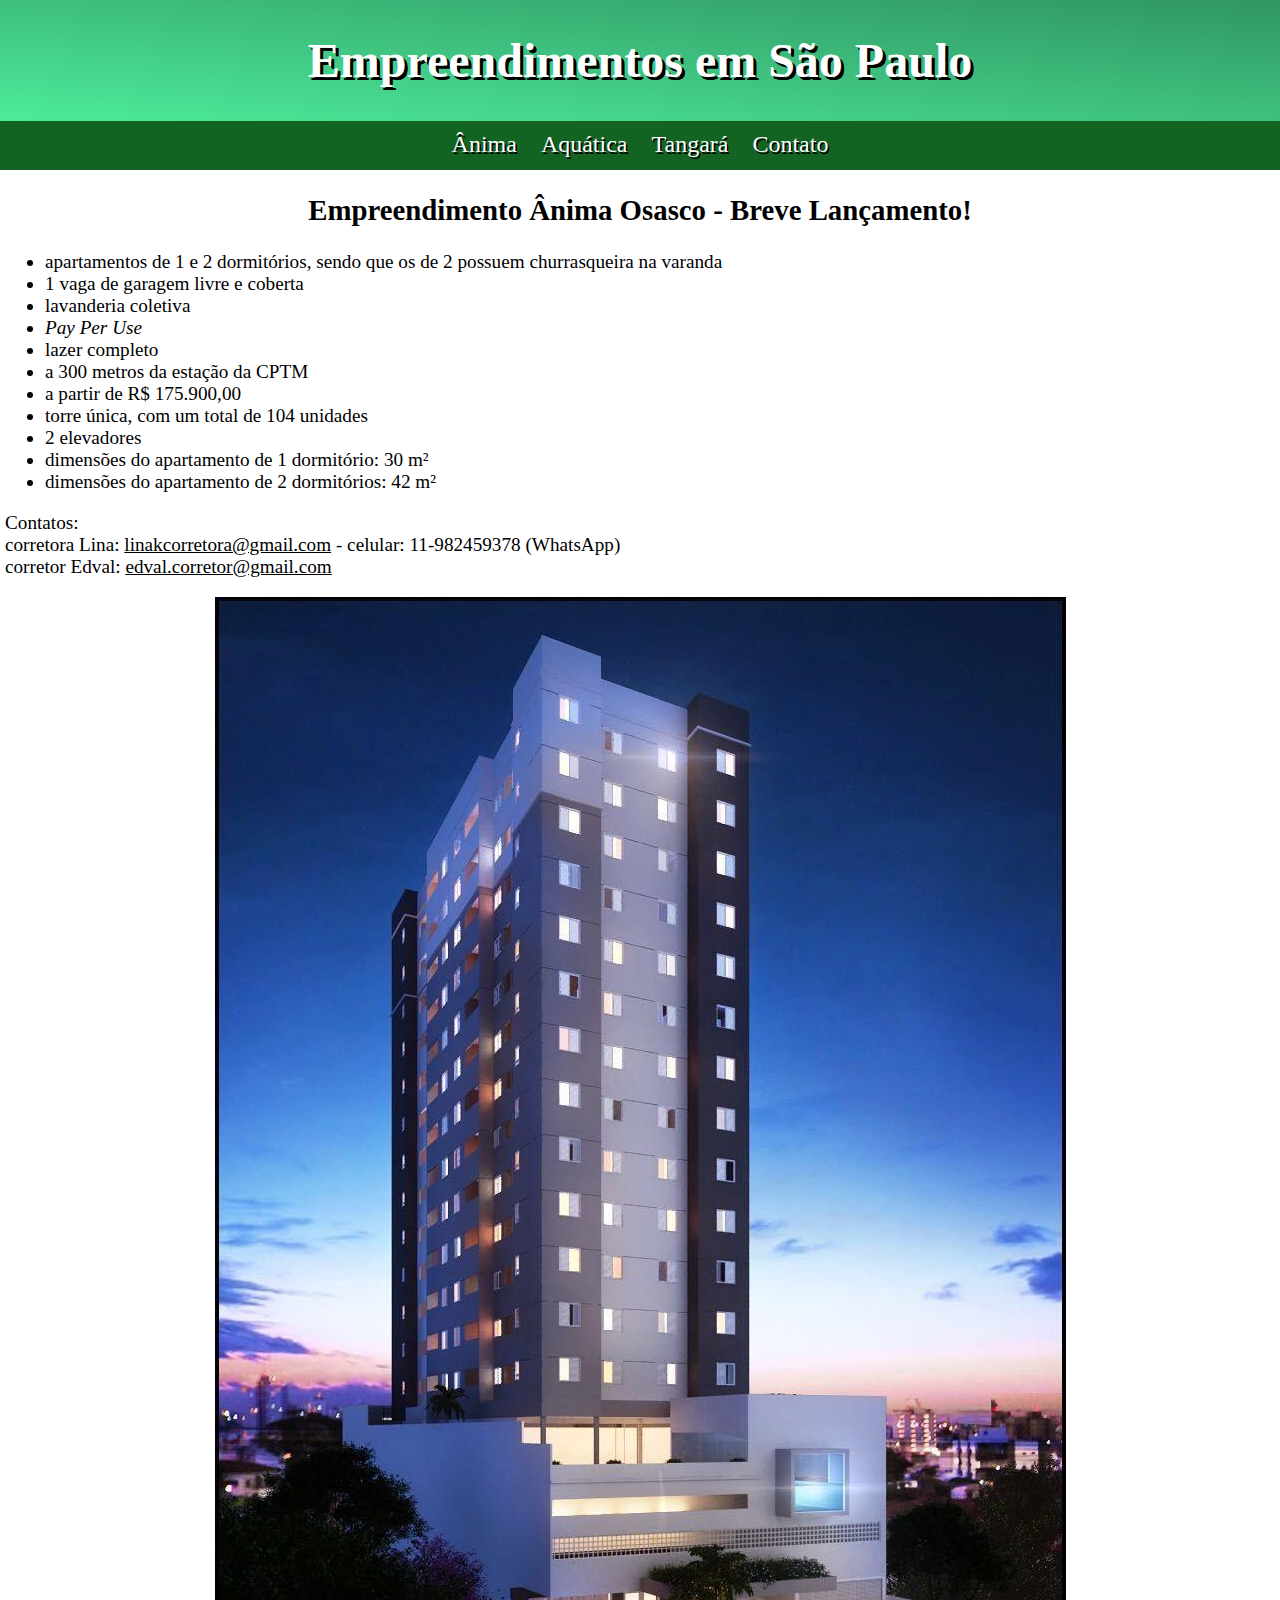
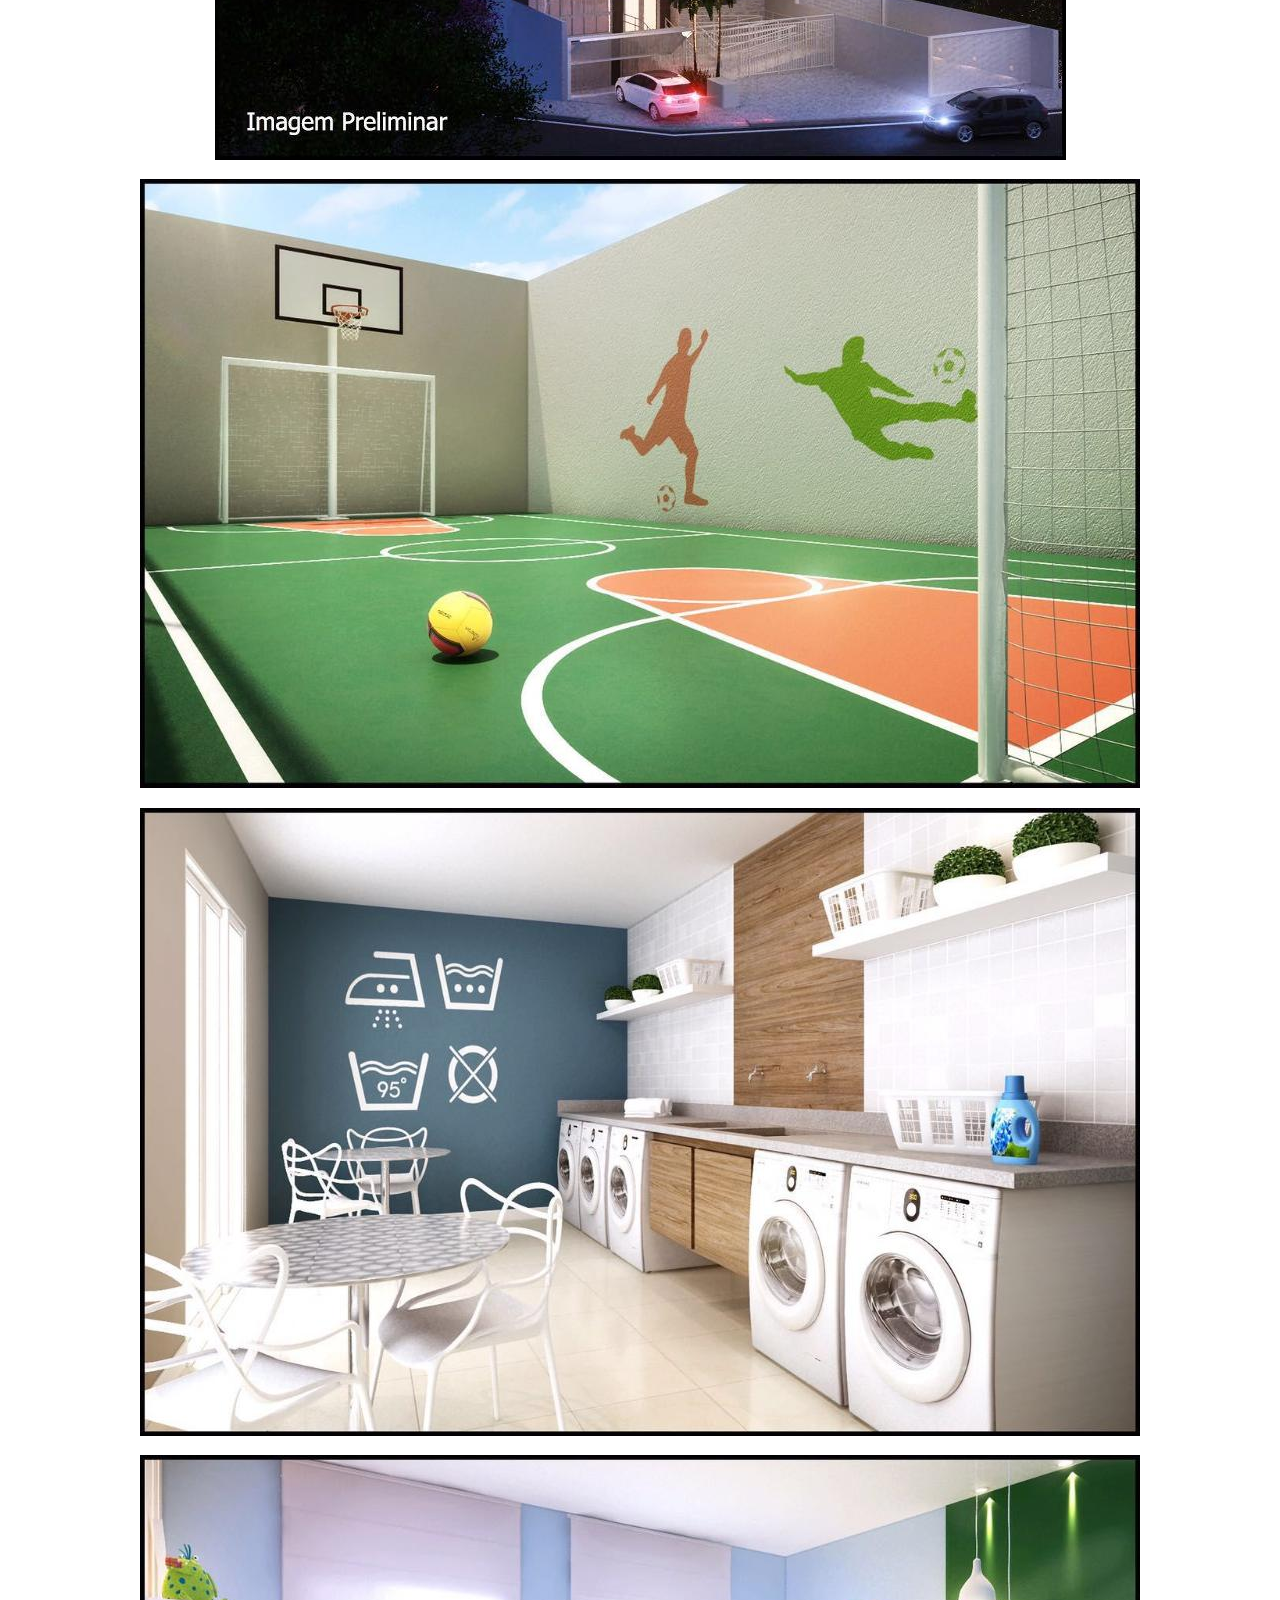
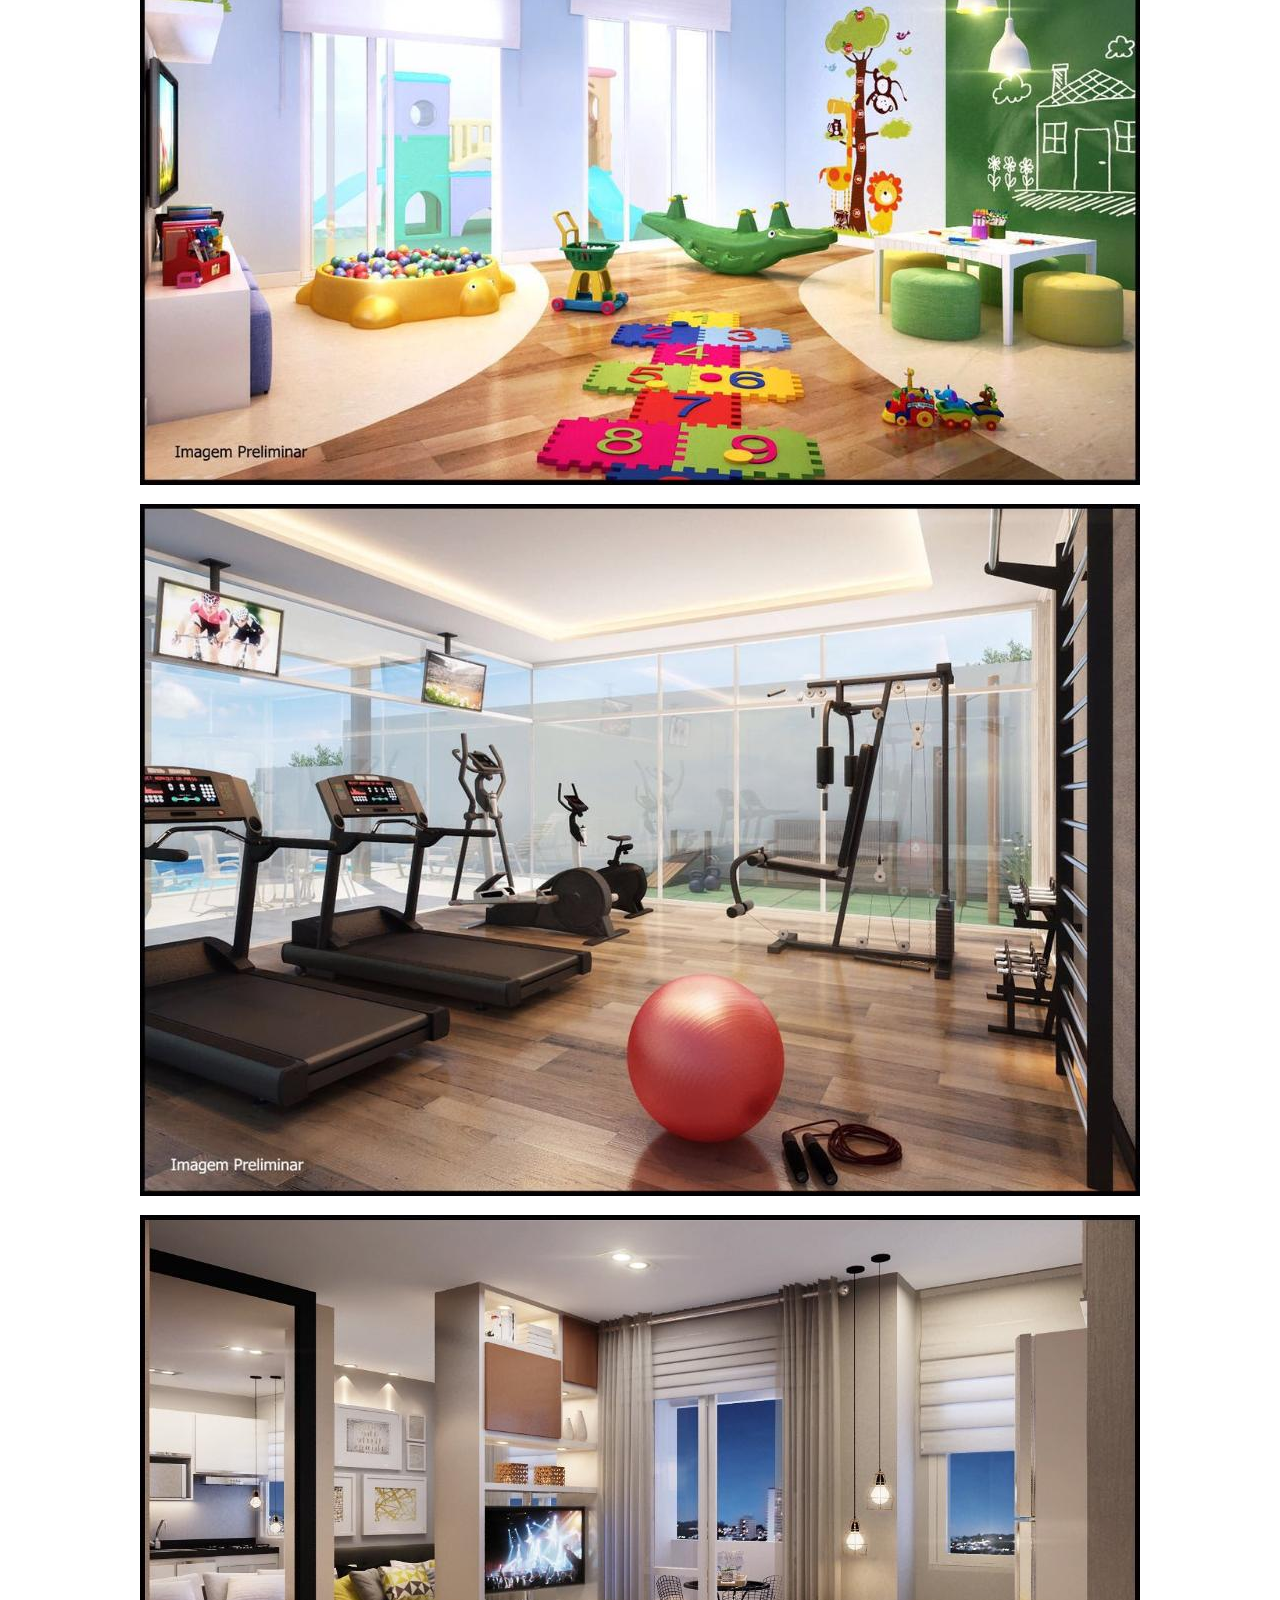
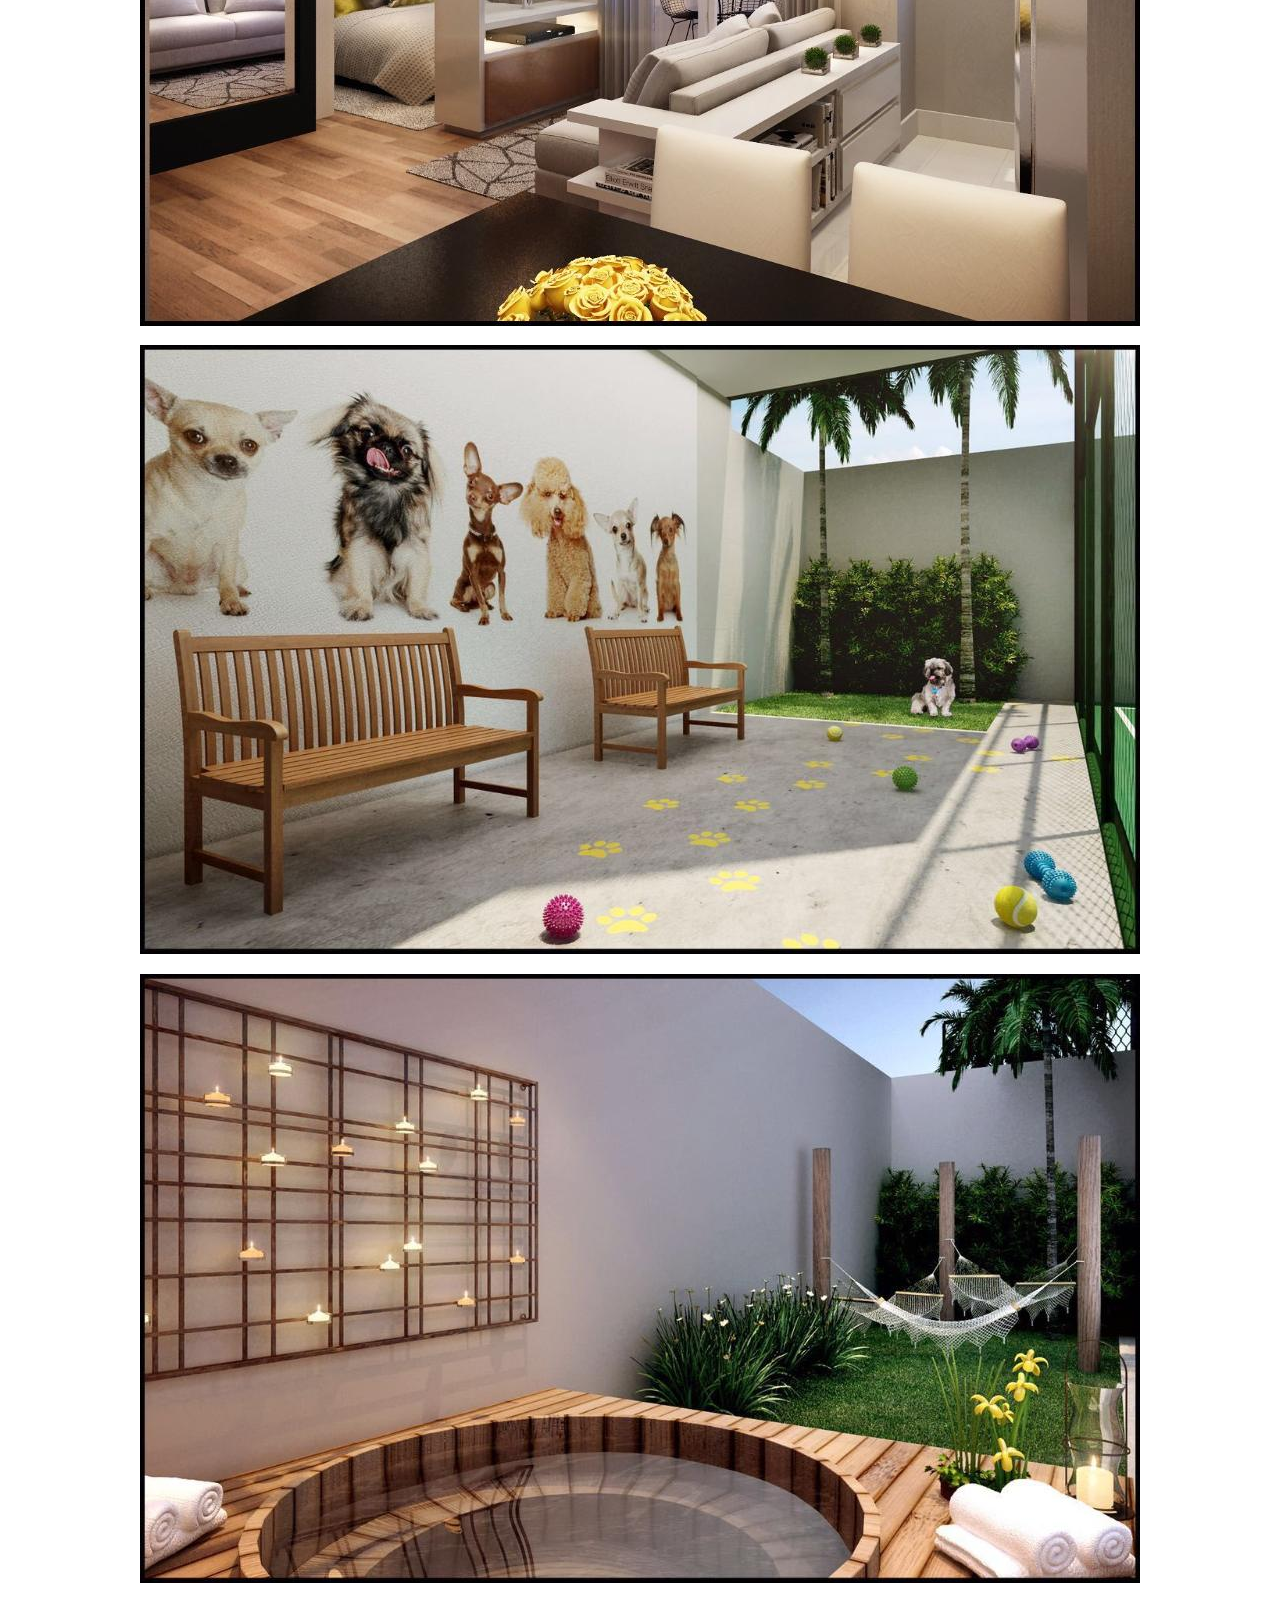
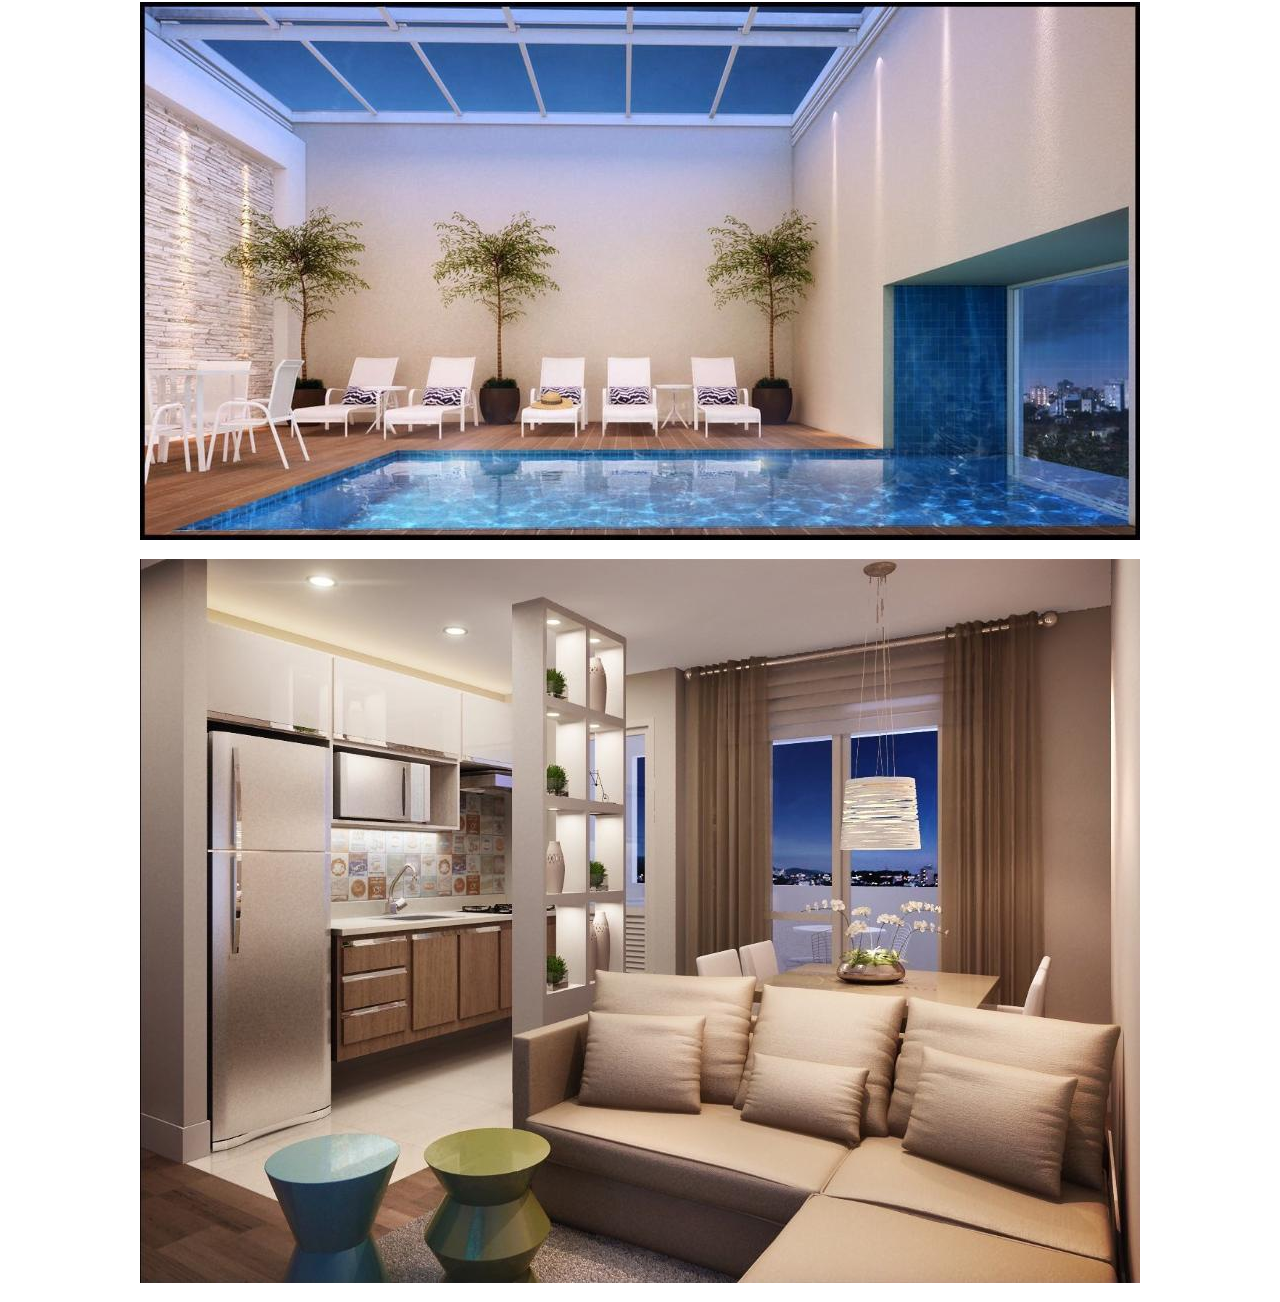
<file: index.html>
<!DOCTYPE html>
    
<html lang="pt-br">
    <head>
        <title>Empreendimentos em São Paulo</title>
        <script type="text/javascript" src="code.js"></script>
        <meta http-equiv="Content-Type" content="text/html; charset=UTF-8">
        <meta name="viewport" content="width=device-width, initial-scale=1">
        <meta name="description" content="Site sobre empreendimentos no estado de São Paulo: Ânima (Osasco), Aquática (Osasco), Tangará (Cotia).">
        <link rel="stylesheet" type="text/css" href="style.css">
        <!-- Piwik -->
        <script type="text/javascript">
          var _paq = _paq || [];
          _paq.push(['trackPageView']);
          _paq.push(['enableLinkTracking']);
          (function() {
            var u="//piwiki-jpn2file.rhcloud.com/";
            _paq.push(['setTrackerUrl', u+'piwik.php']);
            _paq.push(['setSiteId', 3]);
            var d=document, g=d.createElement('script'), s=d.getElementsByTagName('script')[0];
            g.type='text/javascript'; g.async=true; g.defer=true; g.src=u+'piwik.js'; s.parentNode.insertBefore(g,s);
          })();
        </script>
        <noscript><p><img src="//piwiki-jpn2file.rhcloud.com/piwik.php?idsite=3" style="border:0;" alt="" /></p></noscript>
        <!-- End Piwik Code -->
    </head>
    
    <body onload="start();">
        <div id="banner">
            <h1>Empreendimentos em São Paulo</h1>
        </div>
        <div id="menu">
            <ul class="menu_ul">
                <li class="menu_li"><a class="link" href="#" onclick="loadIndexContent();">Ânima</a></li>
                <li class="menu_li"><a class="link" href="#" onclick="loadAquaticaContent();">Aquática</a></li>
                <li class="menu_li"><a class="link" href="#" onclick="loadTangaraContent();">Tangará</a></li>
                <li class="menu_li"><a class="link" href="#" onclick="loadContactForm();">Contato</a></li>
            </ul>
        </div>
        <div id="content"></div>
    </body>
</html>
</file>
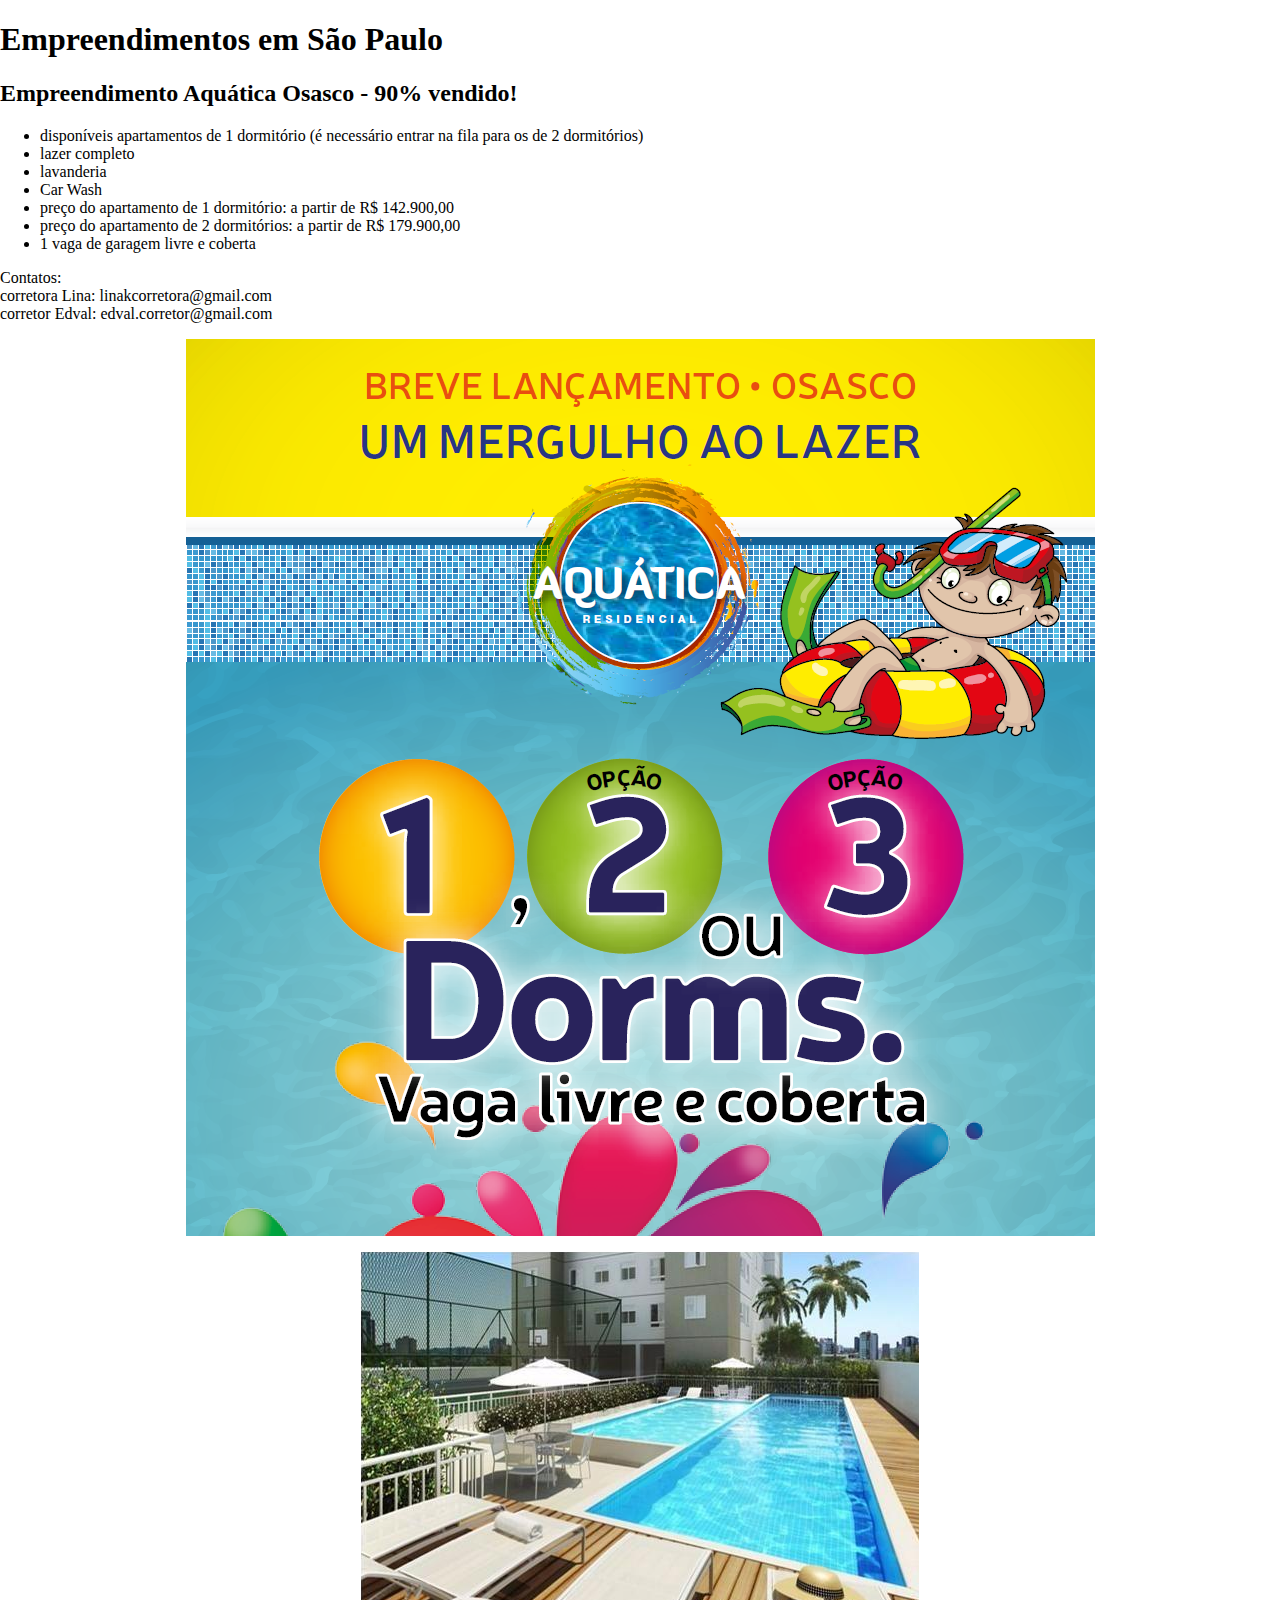
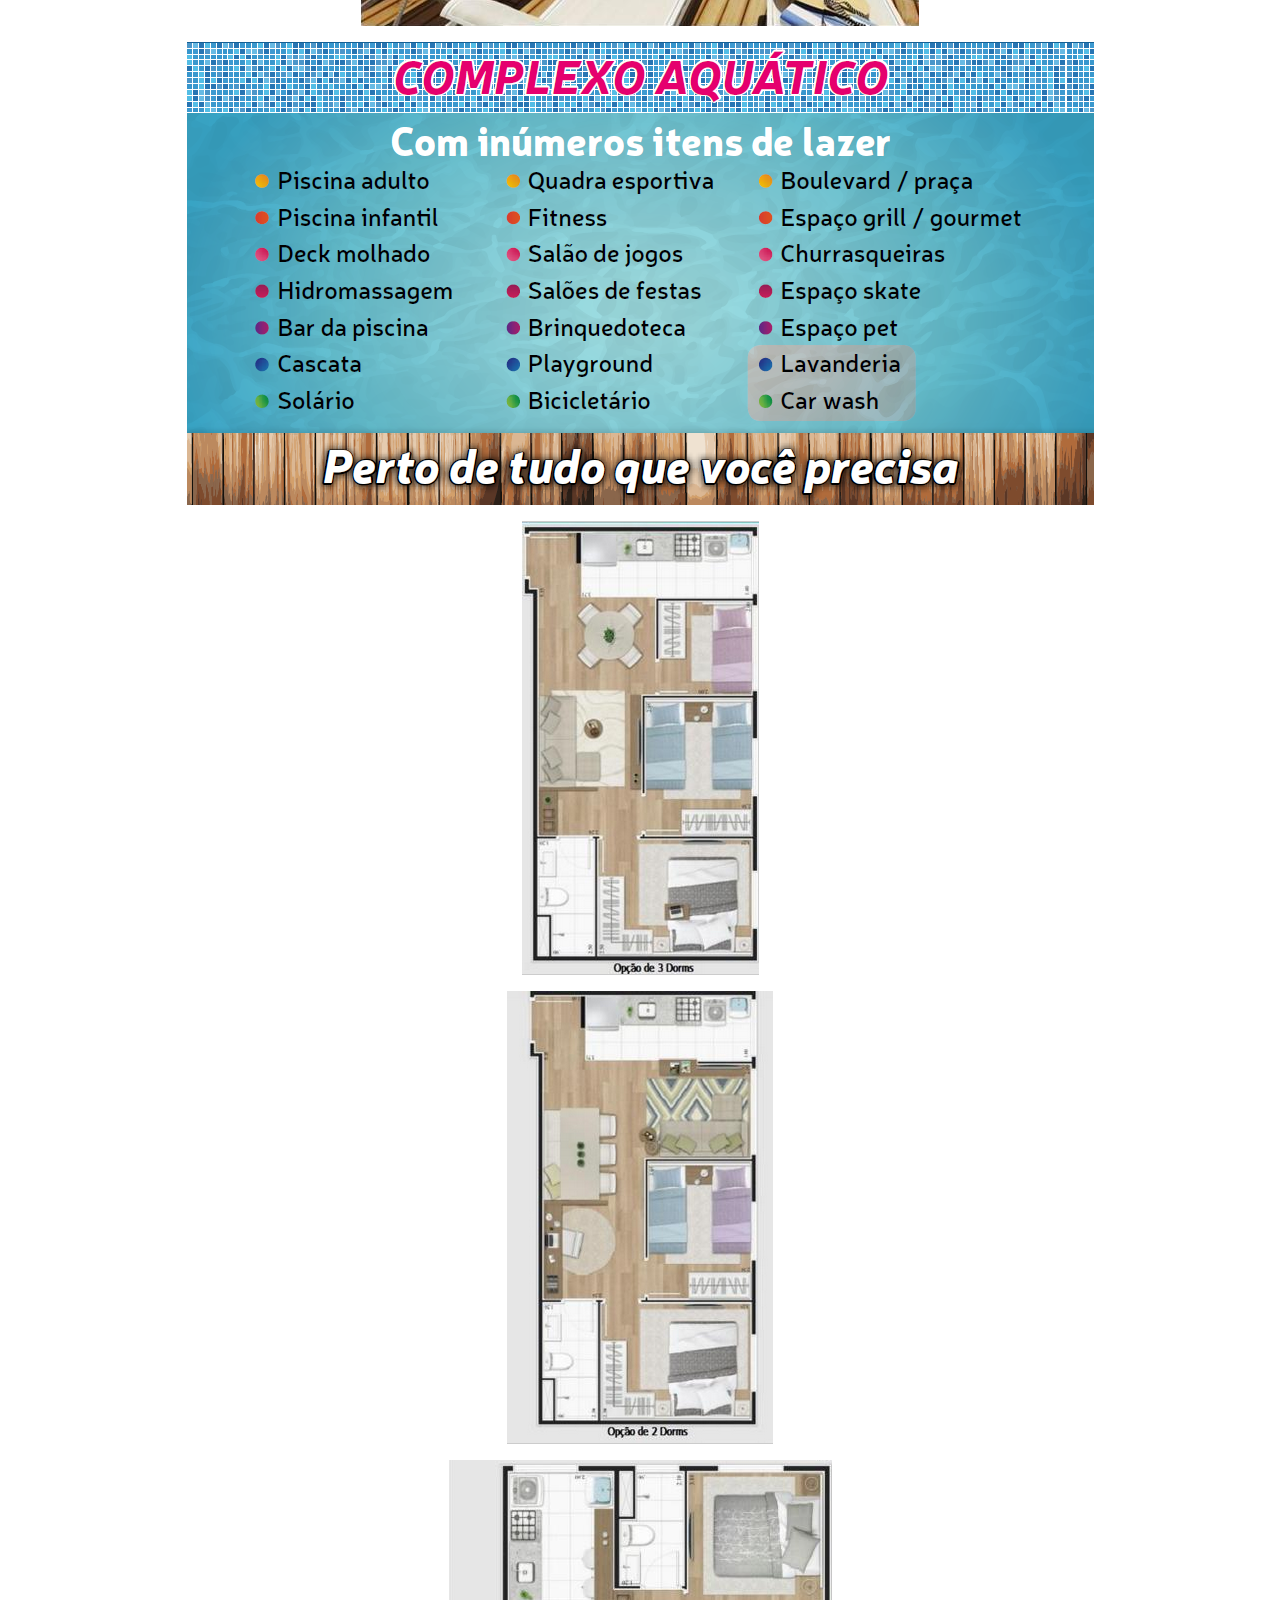
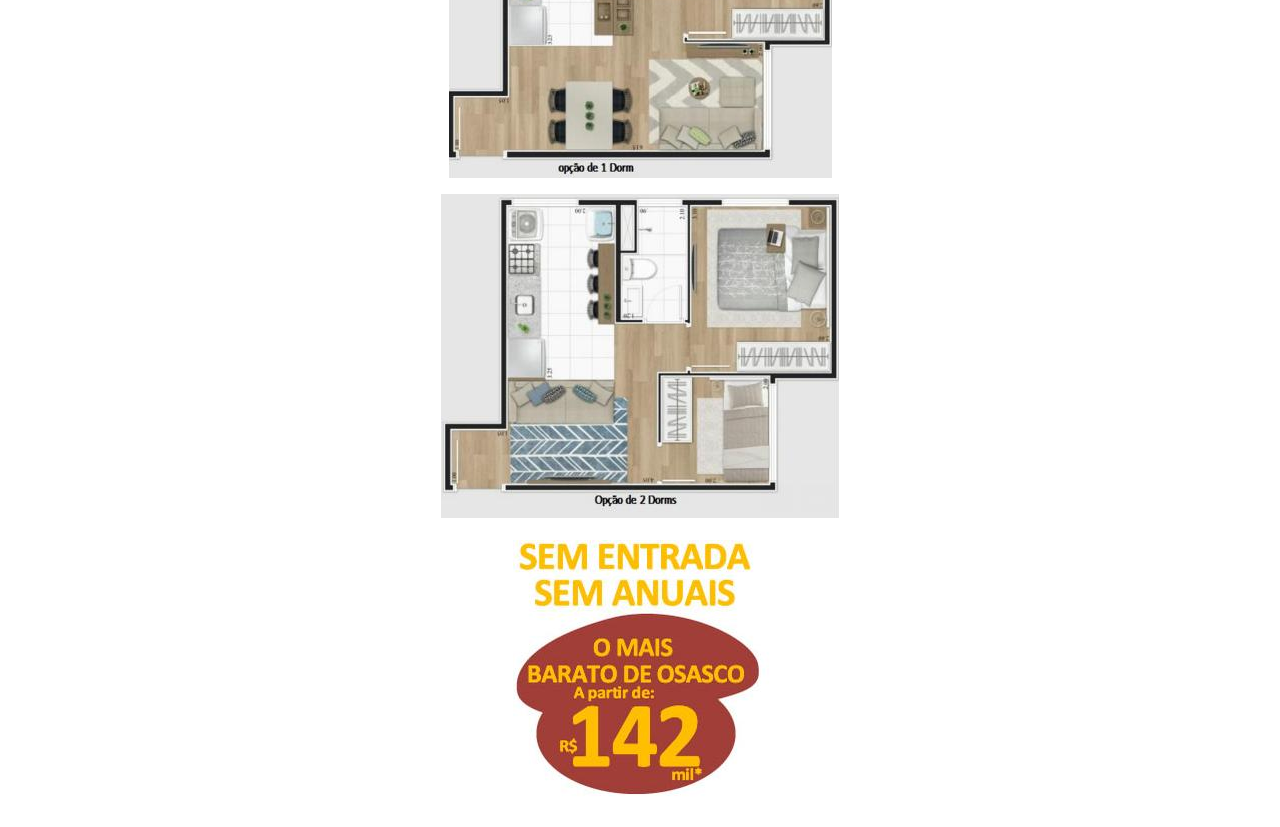
<file: aquatica.html>
<!DOCTYPE html>
    
<html lang="pt-br">
    <head>
        <title>Empreendimentos em São Paulo</title>
        <script type="text/javascript" src="code.js"></script>
        <meta http-equiv="Content-Type" content="text/html; charset=UTF-8">
        <meta name="viewport" content="width=device-width, initial-scale=1">
        <meta name="description" content="Free katakana, hiragana and kanji generator.">
        <link rel="stylesheet" type="text/css" href="style.css">
        <!-- Piwik -->
        <script type="text/javascript">
          var _paq = _paq || [];
          _paq.push(['trackPageView']);
          _paq.push(['enableLinkTracking']);
          (function() {
            var u="//piwiki-jpn2file.rhcloud.com/";
            _paq.push(['setTrackerUrl', u+'piwik.php']);
            _paq.push(['setSiteId', 3]);
            var d=document, g=d.createElement('script'), s=d.getElementsByTagName('script')[0];
            g.type='text/javascript'; g.async=true; g.defer=true; g.src=u+'piwik.js'; s.parentNode.insertBefore(g,s);
          })();
        </script>
        <noscript><p><img src="//piwiki-jpn2file.rhcloud.com/piwik.php?idsite=3" style="border:0;" alt="" /></p></noscript>
        <!-- End Piwik Code -->
    </head>
    
    <body>
        <div id="banner_rounded_box">
            <h1><a class="link" href="index.html">Empreendimentos em São Paulo</a></h1>
        </div>
        <div id="content_rounded_box">
            <h2 class="title">Empreendimento Aquática Osasco - 90% vendido!</h2>
            <p>
                <ul>
                    <li>disponíveis apartamentos de 1 dormitório (é necessário entrar na fila para os de 2 dormitórios)</li>
                    <li>lazer completo</li>
                    <li>lavanderia</li>
                    <li class="italics">Car Wash</li>
                    <li>preço do apartamento de 1 dormitório: a partir de R$ 142.900,00</li>
                    <li>preço do apartamento de 2 dormitórios: a partir de R$ 179.900,00</li>
                    <li>1 vaga de garagem livre e coberta</li>
                </ul>
            </p>
            <p>Contatos: <br>corretora Lina: <span class="email">linakcorretora@gmail.com</span><br>corretor Edval: <span class="email">edval.corretor@gmail.com</span></p>
            <p><img class="image" src="aquatica01.png" alt="aquatica_imagem_01"></p>
            <p><img class="image" src="aquatica02.png" alt="aquatica_imagem_02"></p>
            <p><img class="image" src="aquatica03.png" alt="aquatica_imagem_03"></p>
            <p><img class="image" src="aquatica04.png" alt="aquatica_imagem_04"></p>
            <p><img class="image" src="aquatica05.png" alt="aquatica_imagem_05"></p>
            <p><img class="image" src="aquatica06.png" alt="aquatica_imagem_06"></p>
            <p><img class="image" src="aquatica07.png" alt="aquatica_imagem_07"></p>
            <p><img class="image" src="aquatica08.png" alt="aquatica_imagem_08"></p>
        </div>
    </body>
</html>
</file>
<file: style.css>
body {
    margin: 0;
    padding: 0;
}

#banner {
    background-image: -webkit-gradient (linear, right top, left bottom, color-stop(0, #309662), color-stop(1, #4DEB9A) );
    background-image: -o-linear-gradient(left bottom, #309662 0%, #4DEB9A 100%);
    background-image: -moz-linear-gradient(left bottom, #309662 0%, #4DEB9A 100%);
    background-image: -webkit-linear-gradient(left bottom, #309662 0%, #4DEB9A 100%);
    background-image: -ms-linear-gradient(left bottom, #309662 0%, #4DEB9A 100%);
    background-image: linear-gradient(to left bottom, #309662 0%, #4DEB9A 100%);
    color: #FFFFFF;
    font-family: Georgia, serif;
    font-size: 150%;
    padding: 1px;
    text-align: center;
    text-shadow: #000000 3px 3px, #000000 3px 3px;
    word-wrap: break-word;
}

#content {
    font-family: Georgia, serif;
    font-size: 120%;
    padding-left: 5px;
    padding-right: 5px;
    text-align: left;
}

.image {
    display: block;
    height: auto;
    margin: 0 auto;
    max-width: 100%;
}

.link {
    color: inherit;
    text-decoration: none;
}

.menu_ul {
    background-color: #136323;
    list-style-type: none;
    margin: 0;
    overflow: hidden;
    padding: 0;
    text-align: center;
}

.menu_li {
    /* border-right: thin solid #FFFFFF; */
    display: inline;
}

.menu_li a {
    color: #FFFFFF;
    display: inline-block;
    font-family: Georgia, serif;
    font-size: 150%;
    height: 1.2em;
    margin: auto;
    padding: 10px;
    text-align: center;    
    text-decoration: none;
    text-shadow: #000000 1.5px 1.5px;
}

/*
.menu_li a:hover {
    background-image: -webkit-gradient (linear, right top, left bottom, color-stop(0, #309662), color-stop(1, #4DEB9A) );
    background-image: -o-linear-gradient(left bottom, #309662 0%, #4DEB9A 100%);
    background-image: -moz-linear-gradient(left bottom, #309662 0%, #4DEB9A 100%);
    background-image: -webkit-linear-gradient(left bottom, #309662 0%, #4DEB9A 100%);
    background-image: -ms-linear-gradient(left bottom, #309662 0%, #4DEB9A 100%);
    background-image: linear-gradient(to left bottom, #309662 0%, #4DEB9A 100%);
    color: #FFFFFF;
    text-shadow: #000000 1px 1px;
}
*/
</file>
